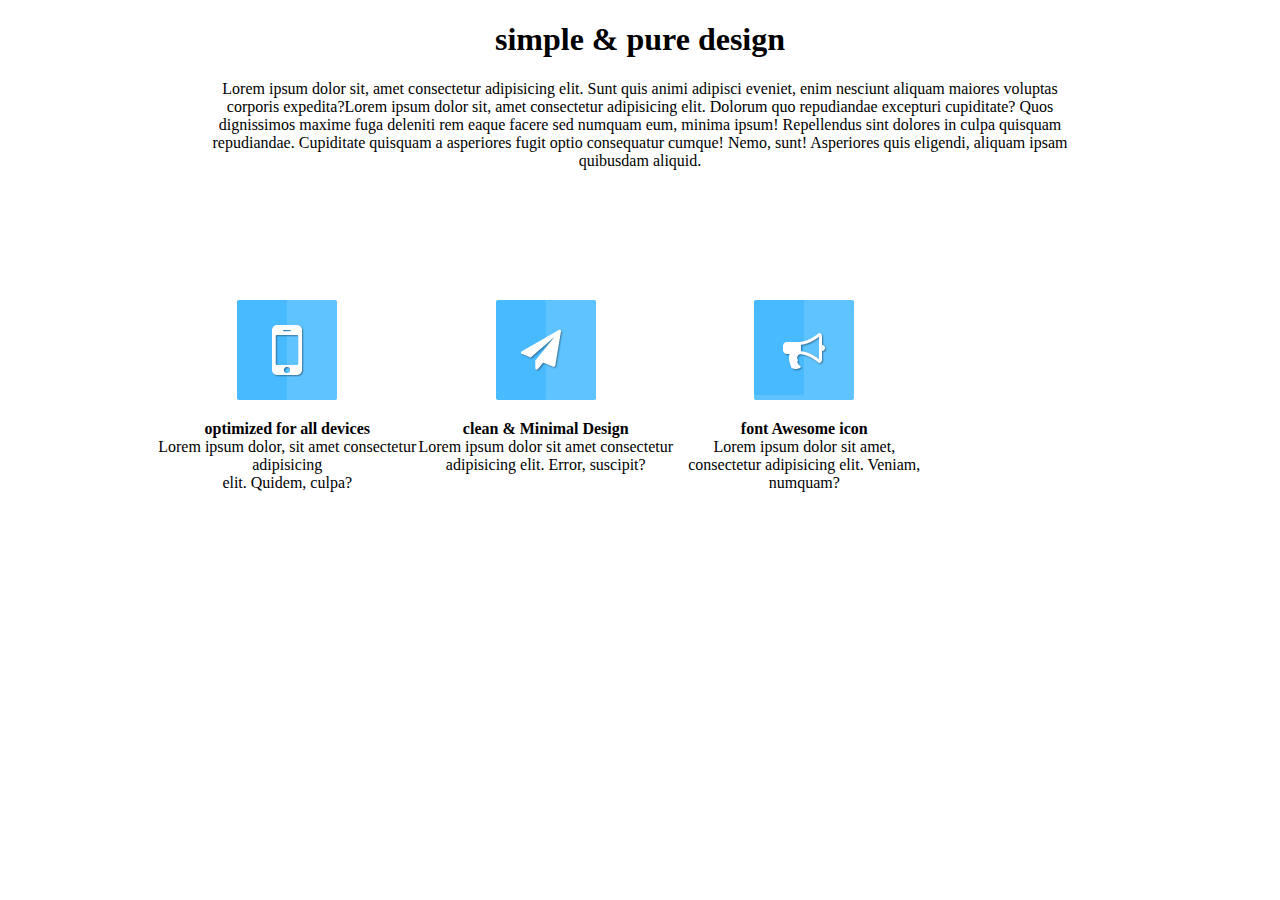
<file: tranning/index.html>
<!DOCTYPE html>
<html lang="en">

<head>
    <meta charset="UTF-8">
    <meta name="viewport" content="width=device-width, initial-scale=1.0">
    <title>traning</title>
    <link rel="stylesheet" href="style.css">
</head>

<body>
    <header>

    </header>
    <main>
        <section class="c1">
            <h1>simple & pure design</h1>
            <p class="p1"> Lorem ipsum dolor sit, amet consectetur adipisicing elit. Sunt quis animi adipisci eveniet,
                enim nesciunt aliquam maiores voluptas corporis expedita?Lorem ipsum dolor sit, amet consectetur
                adipisicing elit. Dolorum quo repudiandae excepturi cupiditate? Quos dignissimos maxime fuga deleniti
                rem eaque facere sed numquam eum, minima ipsum! Repellendus sint dolores in culpa quisquam repudiandae.
                Cupiditate quisquam a asperiores fugit optio consequatur cumque! Nemo, sunt! Asperiores quis eligendi,
                aliquam ipsam quibusdam aliquid.</p>
        </section>
        <section class="c2">
            <div class="parent">


                <div class="d1">
                    <img src="icon1.jpg" alt="">
                    <p><b>optimized for all devices</b> <br> Lorem ipsum dolor, sit amet consectetur adipisicing
                        <br>elit. Quidem, culpa?</p>
                </div>
                <div class="d2">
                    <img src="icon2.jpg" alt="">
                    <p><b>clean & Minimal Design</b><br>Lorem ipsum dolor sit amet consectetur adipisicing elit. Error,
                        suscipit?</p>

                </div>
                <div class="d3">
                    <img src="icon3.jpg" alt="">
                    <p><b>font Awesome icon</b> <br>Lorem ipsum dolor sit amet, consectetur adipisicing elit. Veniam,
                        numquam?</p>
                </div>
            </div>

        </section>
    </main>
    <footer></footer>
</body>

</html>
</file>
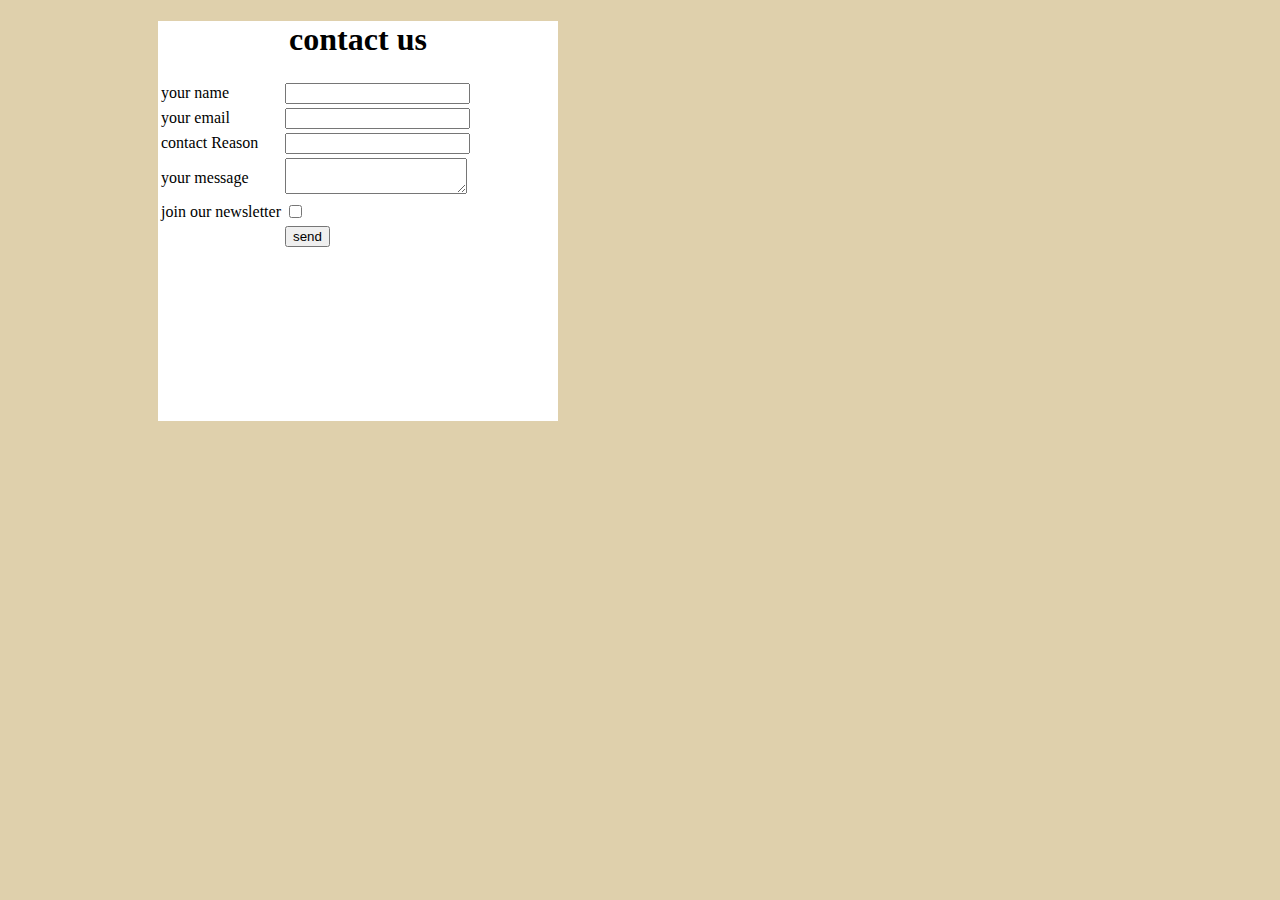
<file: tranning/ahmed.html>
<!DOCTYPE html>
<html lang="en">
<head>
    <meta charset="UTF-8">
    <meta name="viewport" content="width=device-width, initial-scale=1.0">
    <title>Document</title>
    <link rel="stylesheet" href="index.css">
</head>
<body>
    <div>
    <form action="">
        <table>
            <h1>contact us</h1>
        <tr>
            <td>your name</td>
            <td><input type="text" name="your name"></td>
        </tr>
        <tr>
            <td>your email</td>
            <td><input type="email" name="your email"></td>
        </tr>
        <tr>
            <td>contact Reason</td>
            <td><input type=" " class="sale"></td>
        </tr>
        <tr>
            <td>your message</td>
            <td><textarea name="your message" id=""></textarea></td>
        </tr>
        <tr>
            <td>join our newsletter</td>
            <td><input type="checkbox"></td>

        </tr>
        <tr>
            <td></td>
            <td><button type="submit"> send</button></td>
        </tr>


        </table>

    </form>
    </dir>
    
</body>
</html>
</file>
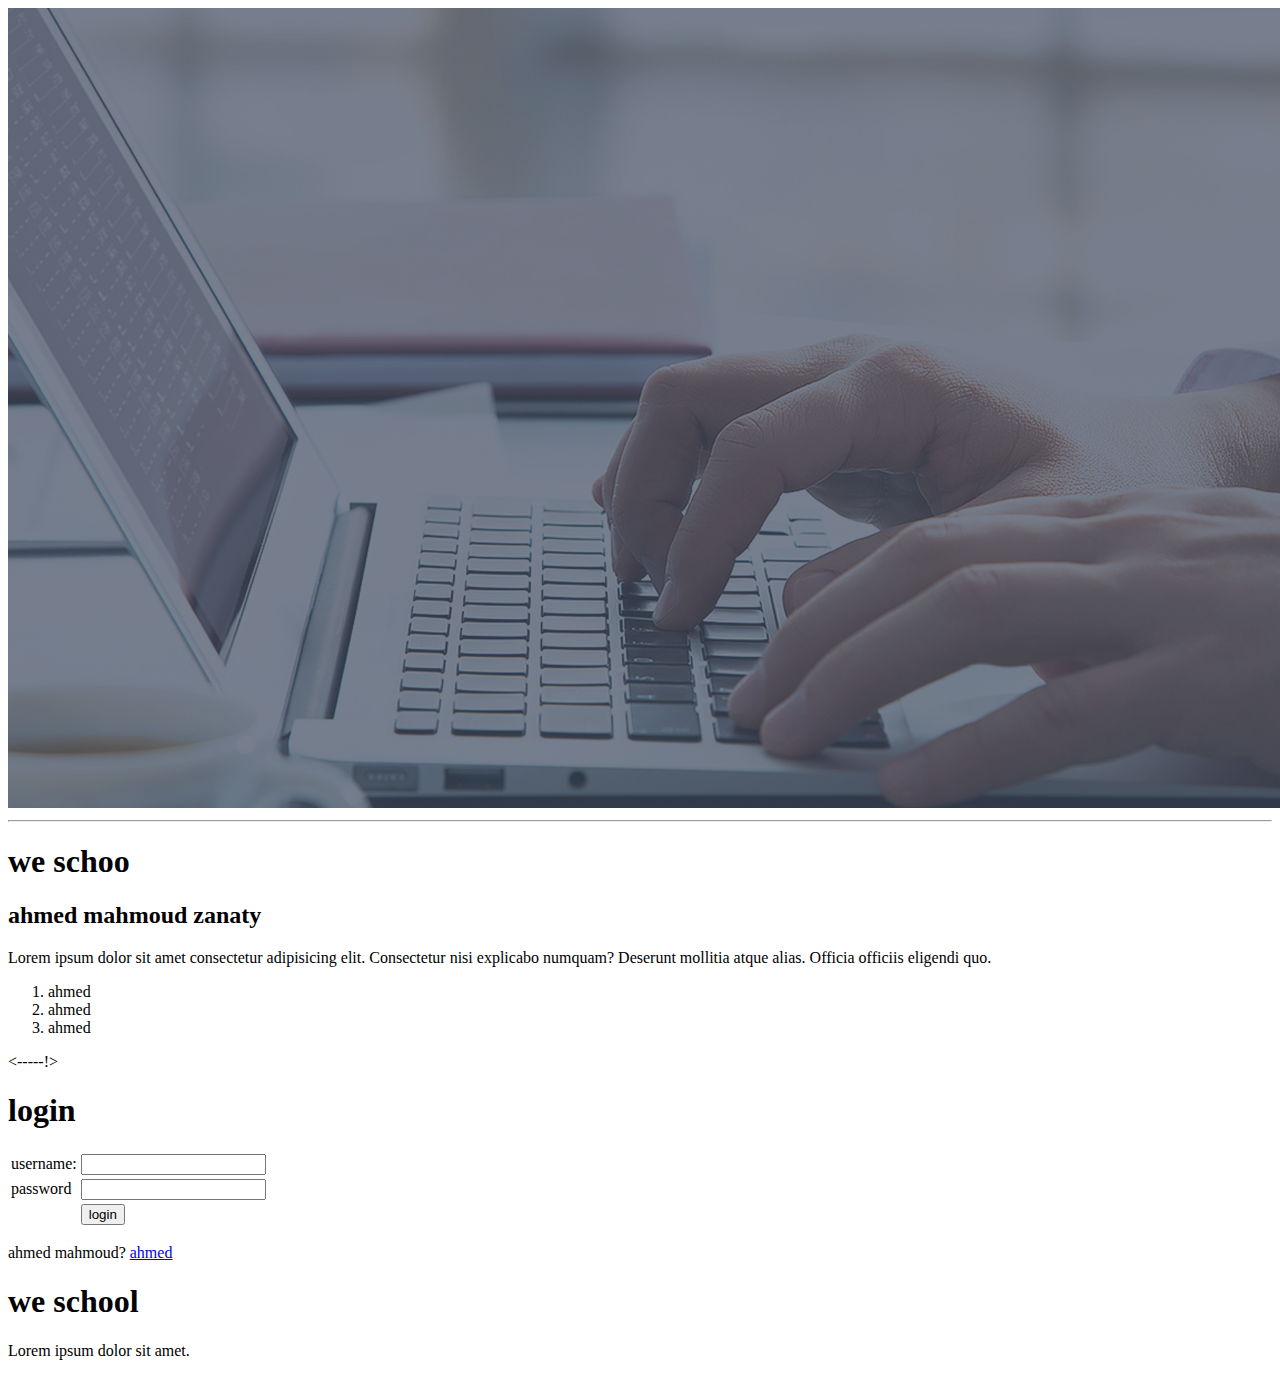
<file: tranning/task.html>
<!DOCTYPE html>
<html lang="en">
<head>
    <meta charset="UTF-8">
    <meta name="viewport" content="width=, initial-scale=1.0">
    <title>we school</title>
</head>
<body>
    <center>
        <img src="headerbg.png" alt="headerbg.png">
    </center>
    <hr>
    <h1>we schoo</h1>
    <h2>ahmed mahmoud zanaty </h2>
    <p>Lorem ipsum dolor sit amet consectetur adipisicing elit. Consectetur nisi explicabo numquam? Deserunt mollitia atque alias. Officia officiis eligendi quo.</p>
    <ol>
        <li>ahmed</li>
        <li>ahmed</li>
        <li>ahmed</li>
    </ol>
</body>
</html>
<-----!>
<!DOCTYPE html>
<html lang="en">
<head>
    <meta charset="UTF-8">
    <meta name="viewport" content="width=device-width, initial-scale=1.0">
    <title>Document</title>
</head>
<body>
    <h1>login </h1>
    <form action="login" method="post"width="150px">
        <table border="0">
            <tr>
                <td>username:</td>
                <td><input type="text" name="username" required></td>
            </tr>
            <tr>
                <td>password</td>
                <td><input type="password" name="password" required></td>
            </tr>
            <tr>
                <td></td>
                <td><button type="submit">login</button></td>
            </tr>

        </table>

    </form>
    <p>ahmed mahmoud? <a href="#">ahmed</a></p>
</body>
</html>
<!DOCTYPE html>
<html lang="en">
<head>
    <meta charset="UTF-8">
    <meta name="viewport" content="width=device-width, initial-scale=1.0">
    <title>Document</title>
</head>
<body>
    <div>
        <h1>we school</h1>
        <p>Lorem ipsum dolor sit amet.</p>
    </div>
</body>
</html>
</file>
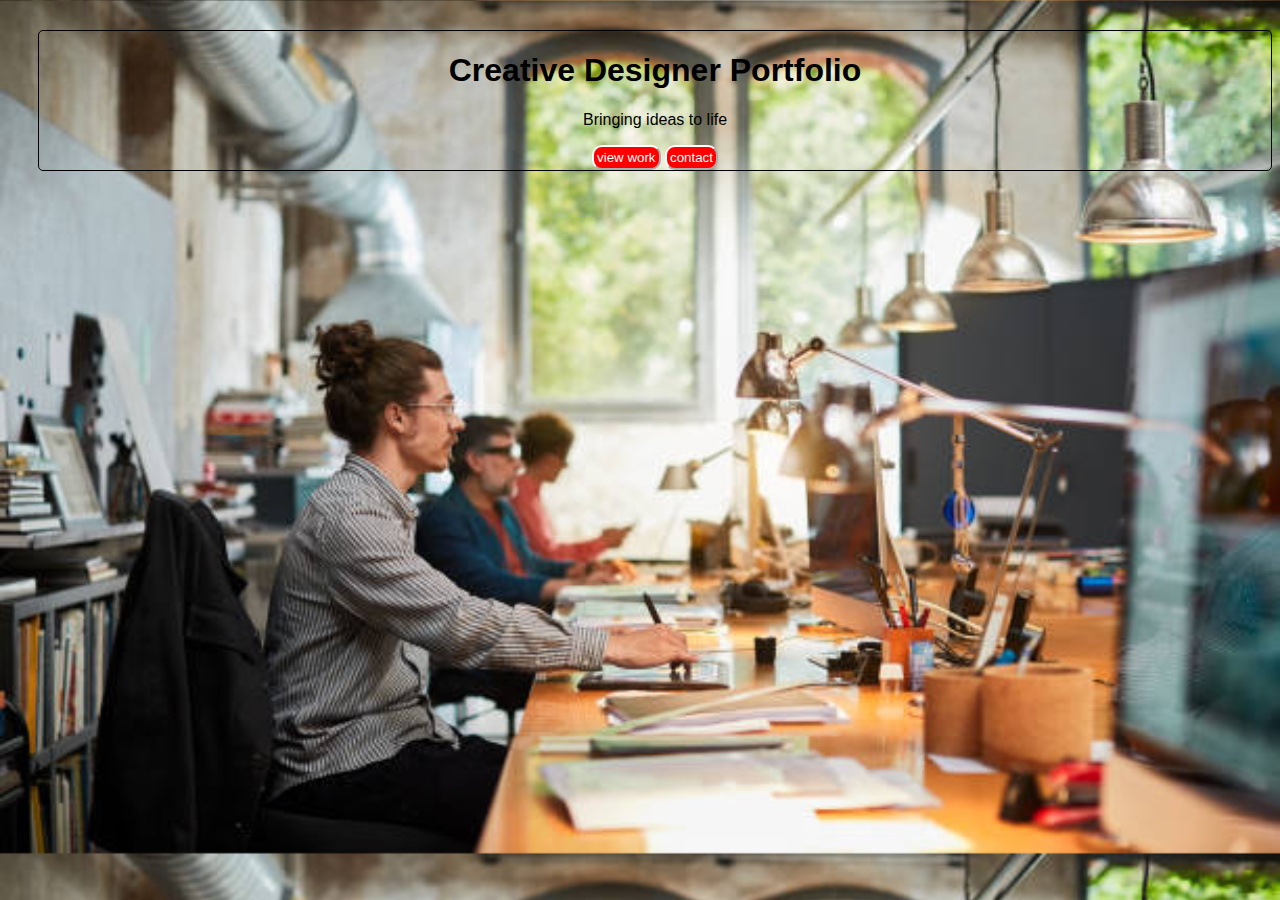
<file: tranning/taskk.html>
<!DOCTYPE html>
<html lang="en">
<head>
    <meta charset="UTF-8">
    <meta name="viewport" content="width=device-width, initial-scale=1.0">
    <title>Document</title>
    <link rel="stylesheet" href="taskk.css">
</head>
<body>
    <header></header>
    <main>
        <section>
            <div>
            <h1>Creative Designer Portfolio</h1>
            <p>Bringing ideas to life </p>
            <button>view work </button>
            <button>contact</button>
            </div>
        </section>
    </main>
    
</body>
</html>
</file>
<file: tranning/style.css>
h1{
    text-align: center;
}
.p1{
    text-align: center;
width: 70%;
margin: auto;

}
.d1{
    width: 25%;
    text-align: center;
    margin-top: 50px;
    float: left;
}
.d2{
    width: 25%;
    text-align: center;
    margin-top:50px;
    float: left;

}
.d3{
    margin-top: 50px;
    text-align: center;
    width:25%;
    float: left;
}
.parent{
    margin-left: 70px;
    text-align: center;
    padding: 80px;
}
</file>
<file: tranning/index.css>
body{
    background: linear-gradient(rgb(223, 208, 172));
}
div{
    background-color: white;
    width: 400px;
    height: 400px;
    margin-left: 150px;
    margin-right: 150px;
    border-color: rgb(0, 0, 0);
    float: none;
    
    
}
h1{
    text-align: center;
}
.send{
    border: 10px;
}
.yourname {
    width: 220;
    height: 70;
}
.your message {
    width: 220;
    height: 70;
    
}
</file>
<file: tranning/taskk.css>
body{
    background-image:url('CREATI~1.JPG') ;
    background-size: cover;
}
div{
    text-align: center;
    margin-top: 30px;
    margin-left: 30px;
    border-color: rgb(20, 4, 4);
    font-family: Arial, Helvetica, sans-serif;
    border-radius: 5px;
    border: 0.5px solid;
    


    
}
button{
    background-color: red;
    padding: 3px;
    border-radius: 10px;
    border-color: white;
    color: white;


}
</file>
